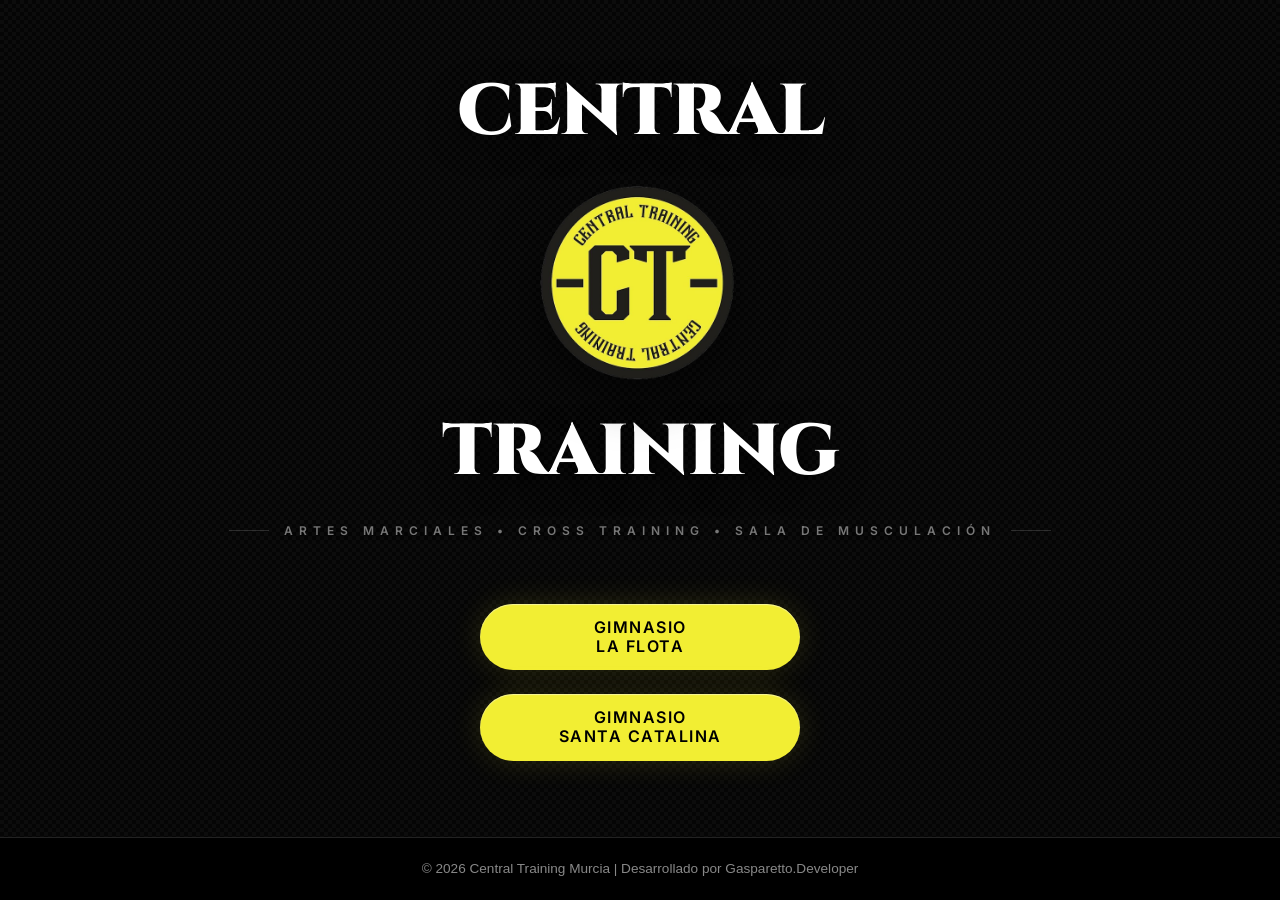
<file: index.html>
<!DOCTYPE html>
<html lang="es-ES">

<head>
  <meta charset="UTF-8">
  <meta http-equiv="X-UA-Compatible" content="IE=edge">
  <!-- Viewport para Mobile-First absoluto -->
  <meta name="viewport" content="width=device-width, initial-scale=1.0, maximum-scale=5.0">

  <title>Central Training Murcia | Artes Marciales y Cross Training</title>
  <meta name="description"
    content="Gimnasio de Artes Marciales y Cross Training en Murcia. Sedes en La Flota y Ronda Sur. Más de 25 años de experiencia. ¡Ven a probar tu primera clase gratis!">

  <!-- SEO & PWA Mínimo -->
  <meta name="theme-color" content="#f2ee33">
  <link rel="manifest" href="manifest.json">
  <link rel="icon" type="image/png" href="assets/img/Logo circular limpo.png">

  <!-- Fuentes Premium: Cinzel (Títulos) & Inter (Lectura) -->
  <link rel="preconnect" href="https://fonts.googleapis.com">
  <link rel="preconnect" href="https://fonts.gstatic.com" crossorigin>
  <link href="https://fonts.googleapis.com/css2?family=Cinzel:wght@700;900&family=Inter:wght@400;600&display=swap" rel="stylesheet">

  <!-- Carga de CSS Crítico (Variables, Reset Global, Split-Screen Layout) -->
  <link rel="stylesheet" href="assets/css/variables.css?v=20260716">
  <link rel="stylesheet" href="assets/css/global.css?v=20260716">
  <link rel="stylesheet" href="assets/css/home-split.css?v=20260716">

</head>

<body>

  <main class="gateway-minimal" aria-label="Selección de Sede Central Training Murcia">
    <div class="brand-sign">
      <span class="sign-text">CENTRAL</span>
      <img src="assets/img/logo-central-training.png" alt="Logo Central Training" class="sign-logo">
      <span class="sign-text">TRAINING</span>
    </div>

    <div class="brand-subtitle">
      ARTES MARCIALES &bull; CROSS TRAINING &bull; SALA DE MUSCULACIÓN
    </div>

    <div class="gateway-actions">
      <a href="la-flota/index.html" class="btn-gateway">GIMNASIO<br>LA FLOTA</a>
      <a href="ronda-sur/index.html" class="btn-gateway">GIMNASIO<br>SANTA CATALINA</a>
    </div>
  </main>

  <!-- Carga diferida de JS Global (Deferred) -->
  <script type="module" src="assets/js/main.js?v=20260716" defer></script>


  <footer>
    <p class="footer-text">© 2026 Central Training Murcia | Desarrollado por Gasparetto.Developer</p>
  </footer>
</body>

</html>
</file>
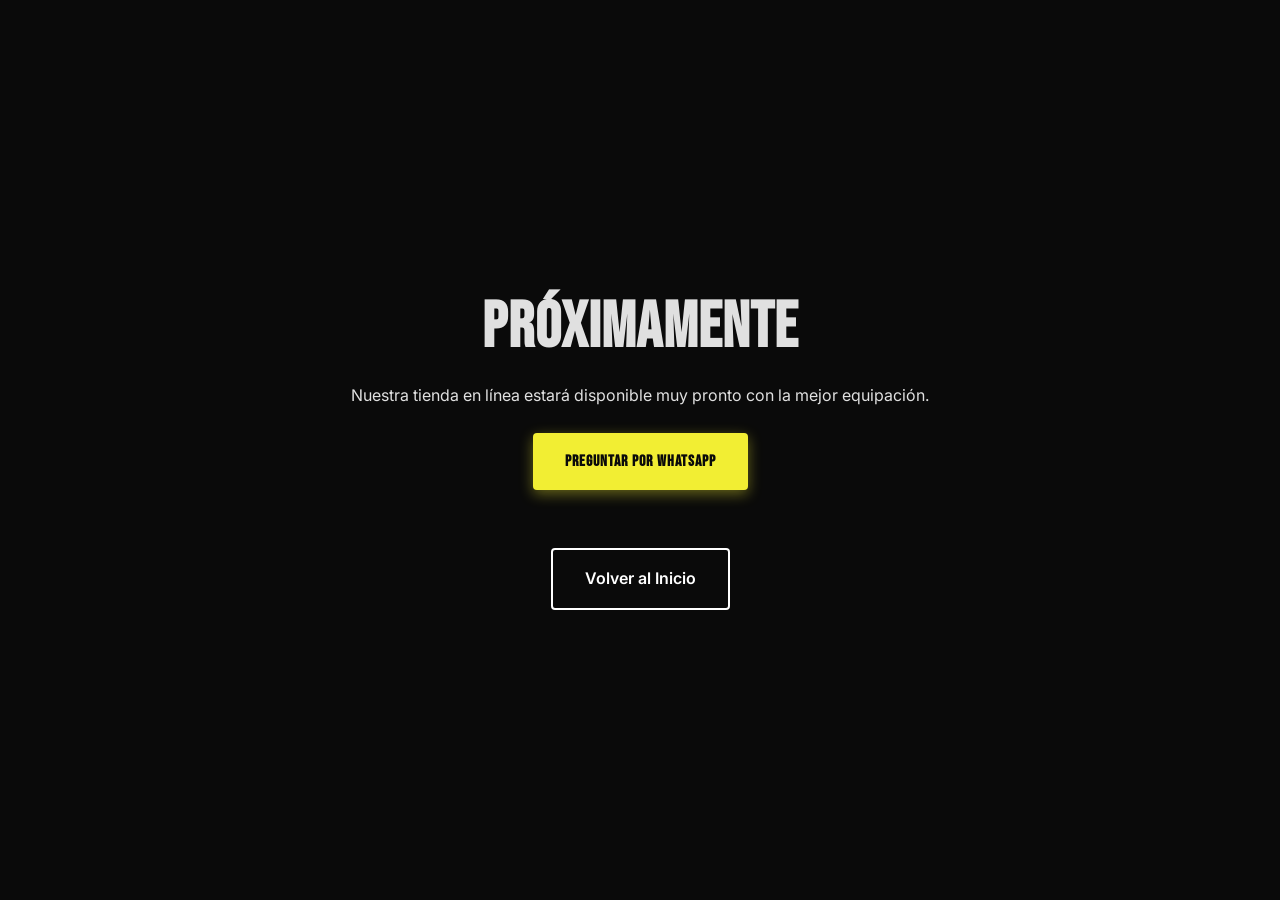
<file: tienda/index.html>
<!DOCTYPE html>
<html lang="es-ES">

<head>
    <meta charset="UTF-8">
    <meta name="viewport" content="width=device-width, initial-scale=1.0">
    <title>Tienda Próximamente - Central Training Murcia</title>
    <link rel="stylesheet" href="../assets/css/variables.css?v=20260716">
    <link rel="stylesheet" href="../assets/css/global.css?v=20260716">
</head>

<body
    style="display:flex; flex-direction:column; align-items:center; justify-content:center; text-align:center; height:100vh; padding: 1rem;">
    <h2>Próximamente</h2>
    <p>Nuestra tienda en línea estará disponible muy pronto con la mejor equipación.</p>
    <a href="https://wa.me/34000000000?text=Hola,%20quiero%20info%20sobre%20material%20deportivo" class="btn-cta"
        target="_blank" rel="noopener">Preguntar por WhatsApp</a>
    <br>
    <a href="../index.html" class="btn-outline" style="margin-top: 2rem;">Volver al Inicio</a>
</body>

</html>
</file>
<file: assets/css/variables.css>
/* =========================================================================
   VARIABLES GLOBALES (Diseño Premium & CRO) - Central Training Murcia
   ========================================================================= */

:root {
   /* =====================================================================
       1. COLORES DE MARCA (BRANDING)
       ===================================================================== */

   /* Colores Primarios (Fenriz Style Brutalista) */
   --color-primario: #F2EE33;
   /* Amarillo Eléctrico */
   --color-primario-hover: #e6e22c;
   /* Amarillo ligeramente más oscuro/opaco */

   /* Colores Neutros (Elegancia, Contraste, Lectura) */
   --color-blanco: #ffffff;
   --color-negro: #0a0a0a;
   /* Negro profundo para fondos premium */
   --color-gris-oscuro: #1c1c1c;
   /* Superficies secundarias oscuras */
   --color-gris-claro: #f5f5f5;
   /* Fondos claros si se requieren */
   --color-texto-principal: #e0e0e0;
   /* Texto principal en modo oscuro */
   --color-texto-secundario: #9e9e9e;
   /* Texto descriptivo en modo oscuro */

   /* =====================================================================
       2. TIPOGRAFÍA (MODERNA Y LEGIBLE)
       Importamos las fuentes en global.css, aquí definimos su uso.
       ===================================================================== */
   --fuente-titulos: 'Bebas Neue', sans-serif !important;
   /* Fuerte, alta, condensada, perfecta para Brutalismo Frontal */
   --fuente-texto: 'Inter', 'Roboto', sans-serif;
   /* Limpia, alta legibilidad para detalles y UI */

   /* Escala Tipográfica (Mobile First - Fluid Typography o rems) */
   --tamanio-texto-base: 16px;
   /* Relativo al 100% del navegador (accesibilidad) */
   --tamanio-h1: clamp(3.5rem, 8vw + 1rem, 6rem);
   /* Más titánico para Bebas Neue */
   --tamanio-h2: clamp(2.5rem, 5vw + 1rem, 4rem);
   --tamanio-h3: clamp(2rem, 4vw + 0.5rem, 3rem);
   --tamanio-p: 1rem;
   --tamanio-pequeno: 0.875rem;
   --espaciado-letras-titulos: 1px;
   /* Global Letter Spacing para Títulos condensados */

   /* =====================================================================
       3. ESPACIADO (SPACING & GRID SYSTEM)
       Utilizando múltiplos de 8px (0.5rem) para consistencia de diseño.
       ===================================================================== */
   --espaciado-xs: 0.5rem;
   /* 8px */
   --espaciado-sm: 1rem;
   /* 16px */
   --espaciado-md: 1.5rem;
   /* 24px */
   --espaciado-lg: 2rem;
   /* 32px */
   --espaciado-xl: 3rem;
   /* 48px */
   --espaciado-xxl: 5rem;
   /* 80px */

   /* =====================================================================
       4. ELEVACIÓN Y Z-INDEX (CONTROL DE CAPAS)
       ===================================================================== */
   --z-index-fondo: -1;
   --z-index-base: 1;
   --z-index-flotante: 100;
   --z-index-menu: 500;
   --z-index-modal: 1000;
   /* Superposiciones máximas */

   /* =====================================================================
       5. BORDES, SOMBRAS Y TRANSICIONES (MICRO-INTERACCIONES)
       ===================================================================== */
   --radio-borde-boton: 4px;
   --radio-borde-tarjeta: 12px;

   --sombra-cta: 0 4px 14px rgba(242, 238, 51, 0.4);
   --sombra-tarjeta: 0 8px 30px rgba(0, 0, 0, 0.5);

   --transicion-rapida: 0.2s cubic-bezier(0.4, 0, 0.2, 1);
   --transicion-suave: 0.4s cubic-bezier(0.25, 1, 0.5, 1);
}

/* =========================================================================
   TEMA CLARO (Sedes con fondo blanco, ej. Ronda Sur)
   Tokens de ROL (no de matiz). Solo se activan con <body class="theme-light">,
   por lo que las páginas oscuras (La Flota) no se ven afectadas.
   Regla de contraste: #F2EE33 NUNCA como texto sobre fondo claro (ratio ~1.4:1);
   para texto/enlaces usar --accent-ink.
   ========================================================================= */
body.theme-light {
   --bg-page: #ffffff;
   --bg-surface: #f5f5f5;
   /* Secciones alternadas */
   --bg-header: rgba(255, 255, 255, 0.92);
   --text-strong: #111111;
   /* Títulos y navegación */
   --text-body: #333333;
   --text-muted: #5f5f5f;
   --border-soft: rgba(0, 0, 0, 0.10);
   --sombra-tarjeta-light: 0 8px 30px rgba(0, 0, 0, 0.12);
   --accent-ink: #6b6600;
   /* Amarillo de marca oscurecido para texto sobre blanco (≥4.5:1) */
}
</file>
<file: assets/css/global.css>
/* =========================================================================
   ESTILOS GLOBALES & RESET - Central Training Murcia
   ========================================================================= */

/* IMPORTACIÓN DE FUENTES EXCLUSIVAMENTE DESDE GOOGLE FONTS (Bebas Neue & Inter) */
@import url('https://fonts.googleapis.com/css2?family=Bebas+Neue&family=Inter:wght@400;600&display=swap');

/* =====================================================================
   1. RESETS UNIVERSALES
   ===================================================================== */
*,
*::before,
*::after {
    box-sizing: border-box;
    margin: 0;
    padding: 0;
}

html {
    font-size: var(--tamanio-texto-base);
    scroll-behavior: smooth;
    /* Previene el zoom horizontal extremo en móviles */
    -webkit-text-size-adjust: 100%;
}

body {
    font-family: var(--fuente-texto);
    color: var(--color-texto-principal);
    background-color: var(--color-negro);
    line-height: 1.6;
    min-height: 100vh;
    /* Previene el scroll de bounce (efecto rebote) en navegadores móviles */
    overscroll-behavior: none;
    overflow-x: hidden;
}

section {
    scroll-margin-top: 100px;
}

/* Tipografía Básica */
h1,
h2,
h3,
h4,
h5,
h6 {
    font-family: var(--fuente-titulos);
    color: var(--color-texto-principal);
    line-height: 1.2;
    margin-bottom: var(--espaciado-sm);
    letter-spacing: var(--espaciado-letras-titulos, 1px) !important;
}

h1 {
    font-size: var(--tamanio-h1);
    font-weight: 800;
}

h2 {
    font-size: var(--tamanio-h2);
}

h3 {
    font-size: var(--tamanio-h3);
}

p {
    margin-bottom: var(--espaciado-md);
}

a {
    color: inherit;
    text-decoration: none;
    transition: color var(--transicion-rapida);
}

img,
video {
    max-width: 100%;
    height: auto;
    display: block;
}

ul,
ol {
    list-style: none;
}

/* =====================================================================
   2. COMPONENTES COMUNES Y UTILERÍAS (Desarrollo "Don't Repeat Yourself")
   ===================================================================== */

/* Contenedor principal para un buen espaciado lateral responsive */
.container {
    width: 100%;
    max-width: 1200px;
    margin: 0 auto;
    padding: 0 var(--espaciado-md);
}

/* 
   Botones Base - Enfoque CRO (Probar Clase Gratis)
   Este estilo CTA debe generar una altísima tasa de clic en Mobile y Desktop
*/
.btn-cta {
    display: inline-flex;
    align-items: center;
    justify-content: center;
    background-color: var(--color-primario);
    color: var(--color-negro);
    font-family: var(--fuente-titulos);
    font-size: var(--tamanio-p);
    text-transform: uppercase;
    letter-spacing: 1px;
    padding: var(--espaciado-sm) var(--espaciado-lg);
    border-radius: var(--radio-borde-boton);
    font-weight: 700;
    border: none;
    cursor: pointer;
    box-shadow: var(--sombra-cta);
    transition: all var(--transicion-rapida);
    text-align: center;
}

.btn-cta:hover,
.btn-cta:focus {
    background-color: var(--color-primario-hover);
    transform: translateY(-2px);
    box-shadow: 0 6px 20px rgba(242, 238, 51, 0.6);
    outline: none;
}

/* Botón fantasma (Outline) para acciones secundarias */
.btn-outline {
    display: inline-flex;
    align-items: center;
    justify-content: center;
    background-color: transparent;
    color: var(--color-blanco);
    font-family: var(--fuente-texto);
    font-size: var(--tamanio-p);
    font-weight: 600;
    padding: var(--espaciado-sm) var(--espaciado-lg);
    border: 2px solid var(--color-blanco);
    border-radius: var(--radio-borde-boton);
    cursor: pointer;
    transition: all var(--transicion-rapida);
}

.btn-outline:hover,
.btn-outline:focus {
    background-color: var(--color-blanco);
    color: var(--color-negro);
}

/* =====================================================================
   3. ACCESIBILIDAD (WCAG)
   Solo visibles para lectores de pantalla. Evita saltos de tabulación ciegos.
   ===================================================================== */
.sr-only {
    position: absolute;
    width: 1px;
    height: 1px;
    padding: 0;
    margin: -1px;
    overflow: hidden;
    clip: rect(0, 0, 0, 0);
    white-space: nowrap;
    border-width: 0;
}

/* Visibilidad de enfoque para navegación por teclado */
*:focus-visible {
    outline: 3px solid var(--color-primario);
    outline-offset: 2px;
}

/* =====================================================================
   4. DEVELOPER SIGNATURE (GLOBAL)
   ===================================================================== */
.dev-signature {
    margin-top: 20px;
    font-size: 0.85rem;
    color: rgba(255, 255, 255, 0.5);
    text-align: center;
    border-top: 1px solid rgba(255, 255, 255, 0.1);
    padding-top: 15px;
    width: 100%;
    display: block;
    clear: both;
    margin-bottom: 20px;
}
.dev-name {
    color: #fff;
    font-weight: 600;
    letter-spacing: 0.5px;
}
</file>
<file: assets/css/home-split.css>
/* RESET BASE PARA EL PORTAL */
body { 
  background-color: #050505;
  background-image: 
    repeating-linear-gradient(45deg, #0c0c0c 25%, transparent 25%, transparent 75%, #0c0c0c 75%, #0c0c0c), 
    repeating-linear-gradient(45deg, #0c0c0c 25%, #050505 25%, #050505 75%, #0c0c0c 75%, #0c0c0c);
  background-position: 0 0, 4px 4px;
  background-size: 8px 8px;
  color: #fff; 
  margin: 0; 
  min-height: 100vh; 
  display: flex; 
  align-items: center; 
  justify-content: center; 
  flex-direction: column; 
  font-family: 'Inter', sans-serif; 
  overflow-x: hidden; 
}

.gateway-minimal { 
  display: flex; 
  flex-direction: column; 
  align-items: center; 
  justify-content: center; 
  text-align: center; 
  padding: 2rem; 
  width: 100%; 
  flex: 1; 
  max-width: 1200px; 
  animation: fadeIn 1.5s ease; 
  position: relative;
  z-index: 1;
}

@keyframes fadeIn { 
  from { opacity: 0; transform: translateY(20px); filter: blur(10px); } 
  to { opacity: 1; transform: translateY(0); filter: blur(0); } 
}

/* LETRERO TIPO EDIFICIO (Lockup Cinematográfico) */
.brand-sign { 
  display: flex; 
  align-items: center; 
  justify-content: center; 
  flex-direction: column; 
  gap: 1.5rem; /* Tight lockup */
  margin-bottom: 2rem; 
}
.sign-text { 
  font-family: 'Cinzel', serif !important; 
  font-weight: 900 !important; 
  font-size: 4.5rem; 
  letter-spacing: -1px; /* Compresión elegante */
  line-height: 1;
  color: #ffffff !important; 
  text-transform: uppercase; 
  text-shadow: 0 10px 30px rgba(0,0,0,0.8); 
}
.sign-logo { 
  width: 220px; 
  height: auto; 
  filter: drop-shadow(0 15px 25px rgba(0,0,0,0.6)); 
  transition: transform 0.4s cubic-bezier(0.175, 0.885, 0.32, 1.275); 
}
.sign-logo:hover { 
  transform: scale(1.08) rotate(2deg); 
}

/* SUBTÍTULO MODALIDADES (Micro-Tipografía Enmarcada) */
.brand-subtitle { 
  display: flex;
  align-items: center;
  justify-content: center;
  gap: 15px; /* Espacio para las líneas laterales */
  font-family: 'Inter', sans-serif !important; 
  font-size: 0.75rem !important; 
  font-weight: 600 !important; 
  letter-spacing: 6px !important; 
  color: #777 !important; 
  margin-bottom: 4rem !important; 
  text-transform: uppercase !important; 
  text-shadow: 0 2px 4px rgba(0,0,0,0.8); 
}
.brand-subtitle::before,
.brand-subtitle::after {
  content: "";
  display: block;
  height: 1px;
  width: 40px;
  background: rgba(255, 255, 255, 0.15);
}

/* BOTONES DE SEDE (High Conversion - Mismo peso visual para ambas sedes) */
.gateway-actions {
  display: flex;
  gap: 1.5rem !important;
  justify-content: center;
  flex-direction: column;
  align-items: center;
}
.btn-gateway {
  font-family: 'Inter', sans-serif; /* Usamos Inter para la UI premium en vez de Bebas */
  font-weight: 600;
  font-size: 1rem !important;
  letter-spacing: 1.5px !important;
  padding: 14px 34px !important;
  border-radius: 50px !important;
  min-width: 320px !important;
  max-width: 400px !important;
  width: auto !important;
  white-space: nowrap !important;
  margin: 0 auto !important;
  text-decoration: none;
  transition: all 0.4s cubic-bezier(0.4, 0, 0.2, 1);
  position: relative;
  display: flex;
  align-items: center;
  justify-content: center;
  flex-direction: column;
  text-transform: uppercase;
  line-height: 1.2 !important;
  background-color: var(--color-primario, #f2ee33); /* Amarillo puro */
  color: #000;
  border: none;
  box-shadow: 0 0 30px rgba(242, 238, 51, 0.15), inset 0 1px 1px rgba(255, 255, 255, 0.5);
}
.btn-gateway:hover {
  transform: translateY(-3px) scale(1.02);
  box-shadow: 0 10px 40px rgba(242, 238, 51, 0.4), inset 0 1px 1px rgba(255, 255, 255, 0.5);
}

/* BADGE PRÓXIMAMENTE (Swiss UI / iOS Native) */
.badge-soon { 
  position: absolute; 
  top: -12px !important; 
  right: -5px !important; 
  background-color: #fff; 
  color: #000; 
  font-family: 'Inter', sans-serif; 
  font-weight: 700; 
  font-size: 0.6rem !important; 
  letter-spacing: 0.5px;
  padding: 4px 10px !important; 
  border: none !important; 
  border-radius: 6px !important; 
  text-transform: uppercase; 
  box-shadow: 0 4px 15px rgba(0,0,0,0.5), 0 0 0 1px rgba(0,0,0,0.05); 
}

/* RESPONSIVE MOBILE (APILAR ELEMENTOS) */
@media (max-width: 992px) {
  .brand-sign { flex-direction: column; gap: 0.5rem; }
  .sign-text { font-size: 3.2rem !important; letter-spacing: 0px; }
  .sign-logo { width: 180px !important; margin: 15px 0 !important; }
  
  .brand-subtitle { font-size: 0.65rem !important; line-height: 1.6 !important; letter-spacing: 3px !important; gap: 8px; }
  .brand-subtitle::before, .brand-subtitle::after { width: 20px; } /* Líneas más cortas en móvil */
  
  .gateway-actions { flex-direction: column; width: 100%; gap: 1.5rem !important; }
  .btn-gateway { width: 100%; padding: 14px 20px !important; max-width: 260px !important; font-size: 1rem !important; }
  .badge-soon { right: 0px !important; }
}

/* INSERÇÃO DE RODAPÉ PROFISSIONAL (CIRÚRGICO) */
footer {
    width: 100%;
    background-color: #000000;
    padding: 20px 0;
    text-align: center;
    position: relative;
    z-index: 999;
    clear: both;
    border-top: 1px solid #222;
}
.footer-text {
    color: #888888;
    font-size: 0.85rem;
    margin: 0;
    font-family: Arial, sans-serif;
}
/* Ajuste para Mobile */
@media (max-width: 768px) {
    footer {
        margin-top: 50px;
    }
}
</file>
